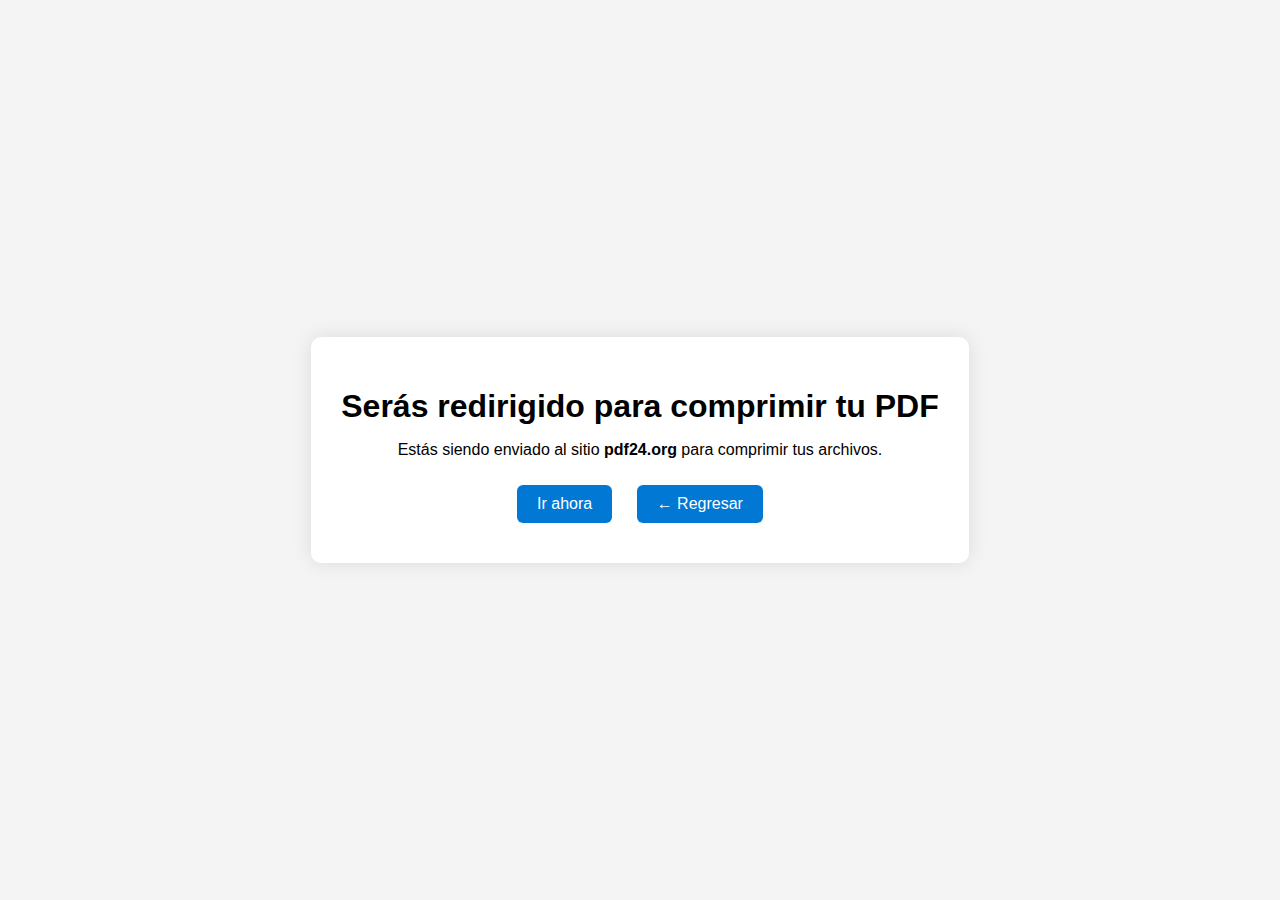
<file: comprimirPDF.html>
<!DOCTYPE html>
<html lang="es">
<head>
  <meta charset="UTF-8" />
  <meta name="viewport" content="width=device-width, initial-scale=1" />
  <title>Redirigiendo a PDF24</title>
  <link rel="stylesheet" href="comprimirPDF.css" />
</head>
<body>
  <div class="container">
    <h1>Serás redirigido para comprimir tu PDF</h1>
    <p>Estás siendo enviado al sitio <strong>pdf24.org</strong> para comprimir tus archivos.</p>
    <button id="goNow">Ir ahora</button>
    <button id="backBtn">← Regresar</button>
  </div>

  <script>
    document.getElementById("goNow").addEventListener("click", function () {
      window.location.href = "https://tools.pdf24.org/es/comprimir-pdf";
    });

    document.getElementById("backBtn").addEventListener("click", function () {
      window.location.href = "dashboard.html";
    });
  </script>
</body>
</html>
</file>
<file: comprimirPDF.css>
body {
  font-family: 'Segoe UI', sans-serif;
  background-color: #f4f4f4;
  margin: 0;
  padding: 0;
  display: flex;
  height: 100vh;
  align-items: center;
  justify-content: center;
}

.container {
  text-align: center;
  background: white;
  padding: 30px;
  border-radius: 10px;
  box-shadow: 0 0 20px rgba(0,0,0,0.1);
}

h1 {
  margin-bottom: 10px;
}

button {
  background-color: #0078d4;
  color: white;
  border: none;
  padding: 10px 20px;
  margin: 10px;
  font-size: 16px;
  border-radius: 6px;
  cursor: pointer;
  transition: background-color 0.3s;
}

button:hover {
  background-color: #005fa3;
}
</file>
